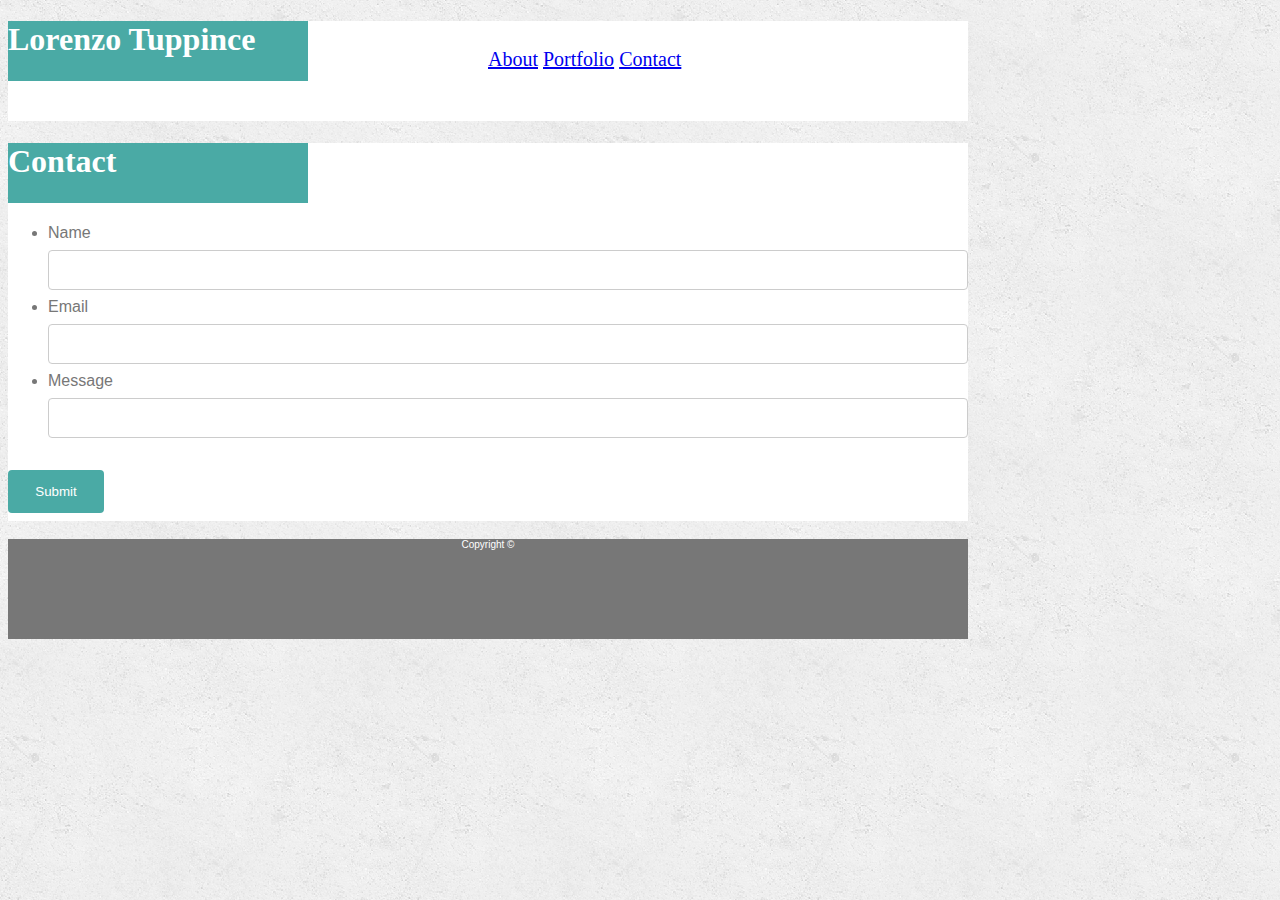
<file: contact.html>
<!DOCTYPE html>
<html lang="en">
<head>
    <meta charset="UTF-8">
    <meta name="viewport" content="width=device-width, initial-scale=1.0">
    <meta http-equiv="X-UA-Compatible" content="ie=edge">
    <title>Contact | Lorenzo</title>
    <link rel="stylesheet" type="text/css" href="assets/css/style.css">
</head>

<body>

    <header id="myheader">
        <div>
            <h1 class="logo">Lorenzo Tuppince</h1>

            <nav class="nav2">

                <a href="index.html">About</a>
                <a href="portfolio.html">Portfolio</a>
                <a href="Contact.htm">Contact</a>

            </nav>
        </div>
    </header>

    <div>
        <section>
            <h1>Contact</h1>

            <form id="contact">
                <ul>
                    <li>
                        <label for="name">Name</label>
                        <input type="text" name="name">
                    </li>
                    <li>
                        <label for="email">Email</label>
                        <input type="text" name="email">
                    </li>
                    <li>
                        <label for="message">Message</label>
                        <input type="text" name="message">
                    </li>
                </ul>
                <input type="submit">
            </form>
        </section>
    </div>
    <br>

    <footer>
        <div class="footer">
            Copyright &copy;
        </div>
    </footer>
    
</body>
</html>
</file>
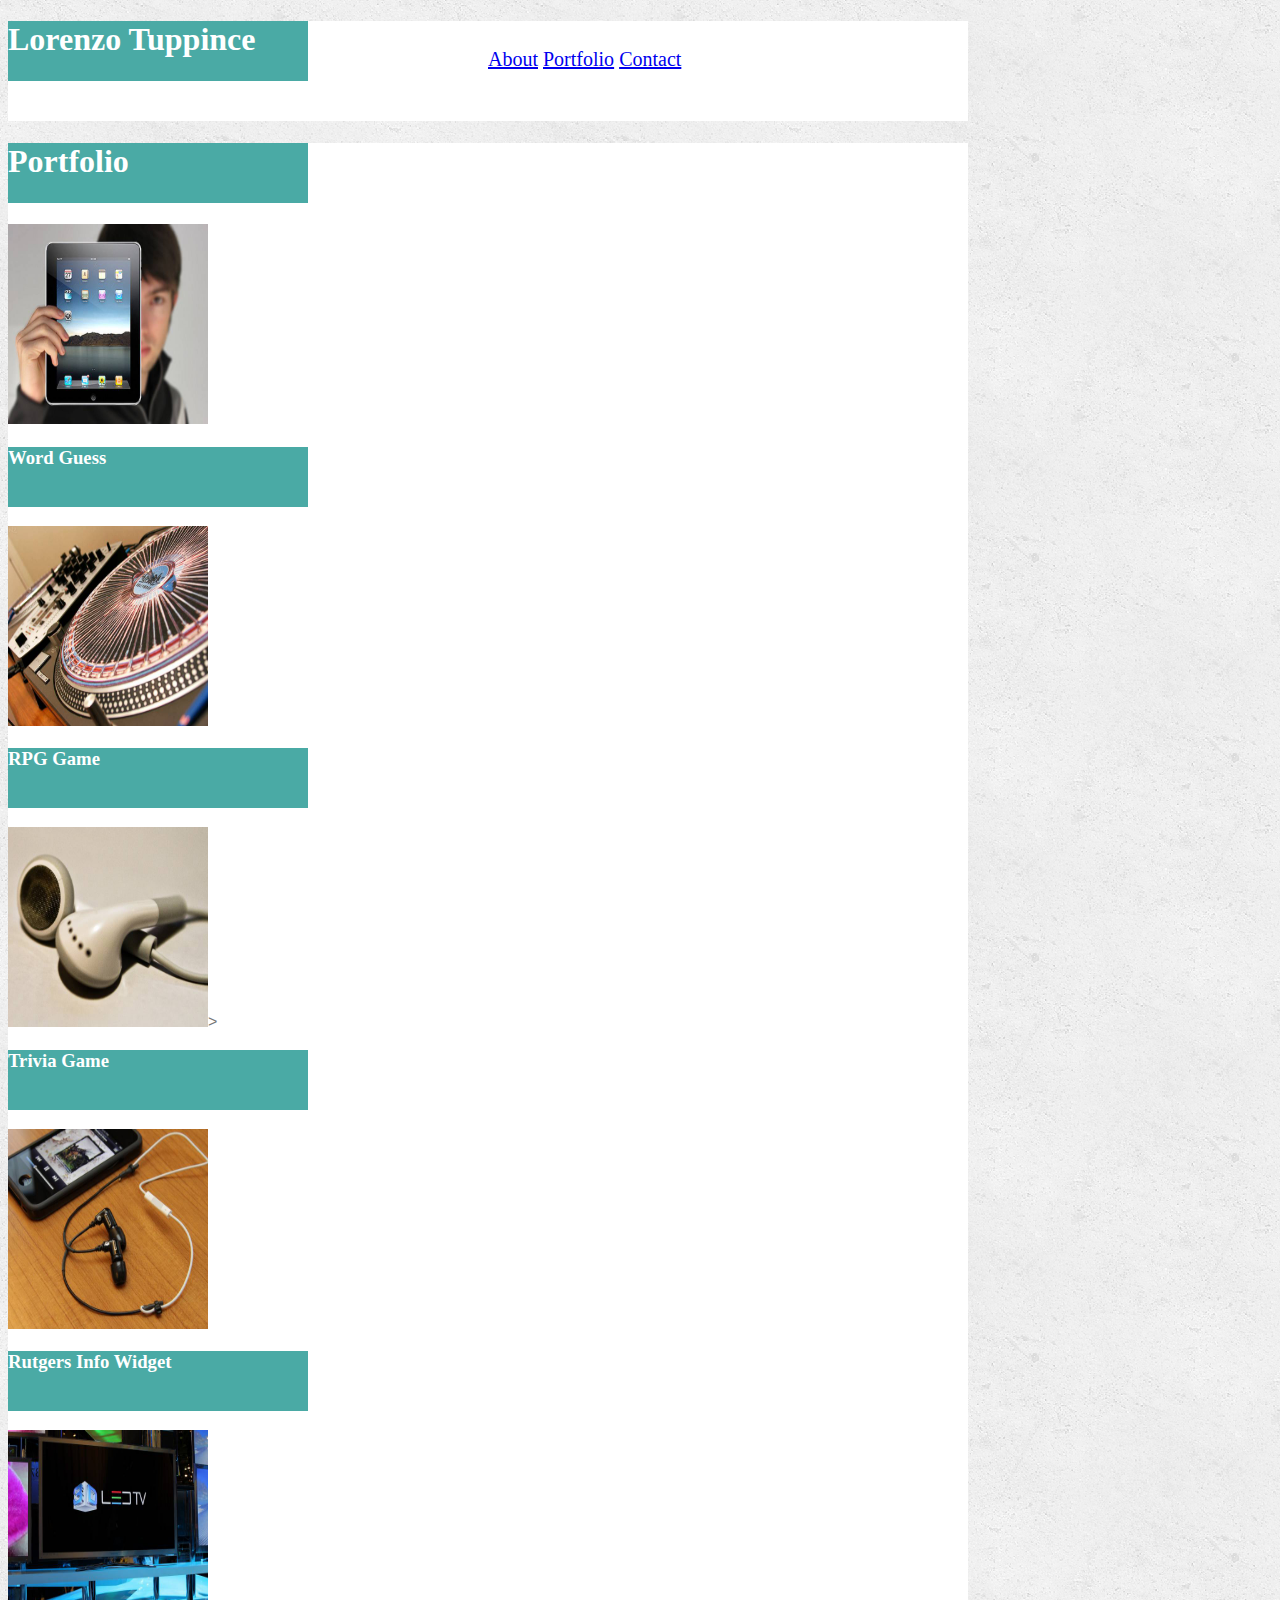
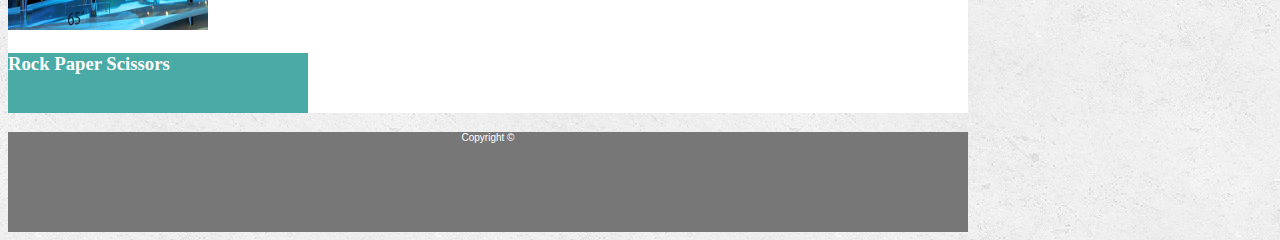
<file: portfolio.html>
<!doctype html>
<html lang="en-us">

<head>
    <meta charset="UTF-8">
    <meta name="viewport" content="width=device-width, initial-scale=1.0">
    <meta http-equiv="X-UA-Compatible" content="ie=edge">
    <title>Portfolio | Lorenzo</title>
    <link rel="stylesheet" type="text/css" href="assets/css/style.css">
</head>

<body>

  <header>
    <div> 
    <h1 class="logo">Lorenzo Tuppince</h1>

      <nav class="nav2">

        <a href="index.html">About</a>
        <a href="portfolio.html">Portfolio</a>
        <a href="contact.html">Contact</a>

      </nav>

    </div>
  </header>

  <div class="container2">
    <section class="main-section">
      <h1>Portfolio</h1>

      <div class="picture">
        <img src="assets/css/images/technics-q-c-640-480-1.jpg" alt="Word Guess" height="200" width="200">

        <h3>Word Guess</h3>
      </div>
      <div class="picture">
        <img src="assets/css/images/technics-q-c-640-480-2.jpg" alt="RPG Game" height="200" width="200">

        <h3>RPG Game</h3>
      </div>
      <div class="picture">
        <img src="assets/css/images/technics-q-c-640-480-5.jpg" alt="Trivia Game" height="200" width="200">>

        <h3>Trivia Game</h3>
      </div>
      <div class="picture">
        <img src="assets/css/images/technics-q-c-640-480-7.jpg" alt="Rutgers Info Widget" height="200" width="200">

        <h3>Rutgers Info Widget</h3>
      </div>
      <div class="picture">
        <img src="assets/css/images/technics-q-c-640-480-9.jpg" alt="Rock Paper Scissors" height="200" width="200">

        <h3>Rock Paper Scissors</h3>
      </div>

    </section>

  </div>

  <footer>
    <div class="container">
      Copyright &copy;
    </div>
  </footer>
</body>

</html>
</file>
<file: assets/css/style.css>
body{
  font-family: Arial, Helvetica, sans-serif;
  color: #777777;
  width: 960px;
  background-image: url("../css/images/concrete_seamless.png");
  
}


#logo{
  font-family: Arial, Helvetica, sans-serif;
  font-size: 60px;
  color: #ffffff;
  background: #4aaaa5;
  line-height: 100px;
  text-decoration: none;
  text-align: center;
  font-weight: 550;
  
}

header{
  font-family: Georgia, 'Times New Roman', Times, serif;
  background-color:#ffffff;
  height: 100px;
  width: 960px;
  margin-top: 0px;
  border: #dddddd;
}

head{
  background-attachment: fixed;
  
}

.wrapper{
  height: auto;
  width: 960px;

}

nav{
  float: right;
  color: #777777;
  margin-top: -55px;
  font-size: 20px;
  width: 50%;
  background: ;
  text-decoration: none;
  margin-left: 90px;

}
section{
  background: #ffffff;
}


footer{
  display: block;
  background: #777777;
  color: #ffffff;
  text-align: center;
  height: 100px;
  font-size: 10px;
  
}

p{
  line-height: 30px;
  width: 960px;
}



#logo {
  font-family: Arial, Helvetica, sans-serif;
  font-size: xx-large;
  color: #ffffff;
  background: #4aaaa5;
  line-height: 100px;
  text-decoration: none;
  text-align: center;
  font-weight: 550;
}



input[type=text], select {
  width: 100%;
  padding: 12px 20px;
  margin: 8px 0;
  display: inline-block;
  border: 1px solid #ccc;
  border-radius: 4px;
  box-sizing: border-box;
  height: 40px;
}

input[type=submit] {
  font-size: 12;
  width: 10%;
  background-color: #4aaaa5;
  color: white;
  padding: 14px 20px;
  margin: 8px 0;
  border: none;
  border-radius: 4px;
  cursor: pointer;
  
}



#nav2 {
  float: right;
  color: #777777;
  margin-top: 20px;
  font-size: 20px;
  margin-left: 70px;
}

textarea {
  height: 100px;
}

h1,
  h2,
  h3 {
    font-family: Georgia, Times, "Times New Roman", serif;
    font-weight: 700;
    color:#ffffff;
    background-color: #4aaaa5;
    font-size: 0fr;
    height: 50px;
    width: 300px;
    padding-bottom: 10px;
  }

 #main-section {
  float: left;
  width: 100%;
  max-width: 300px;
  padding: 30px;
  margin: 0 0 40px;
  background: #fff;
  border: 1px solid #ddd;
  padding: 100px;
}
</file>
